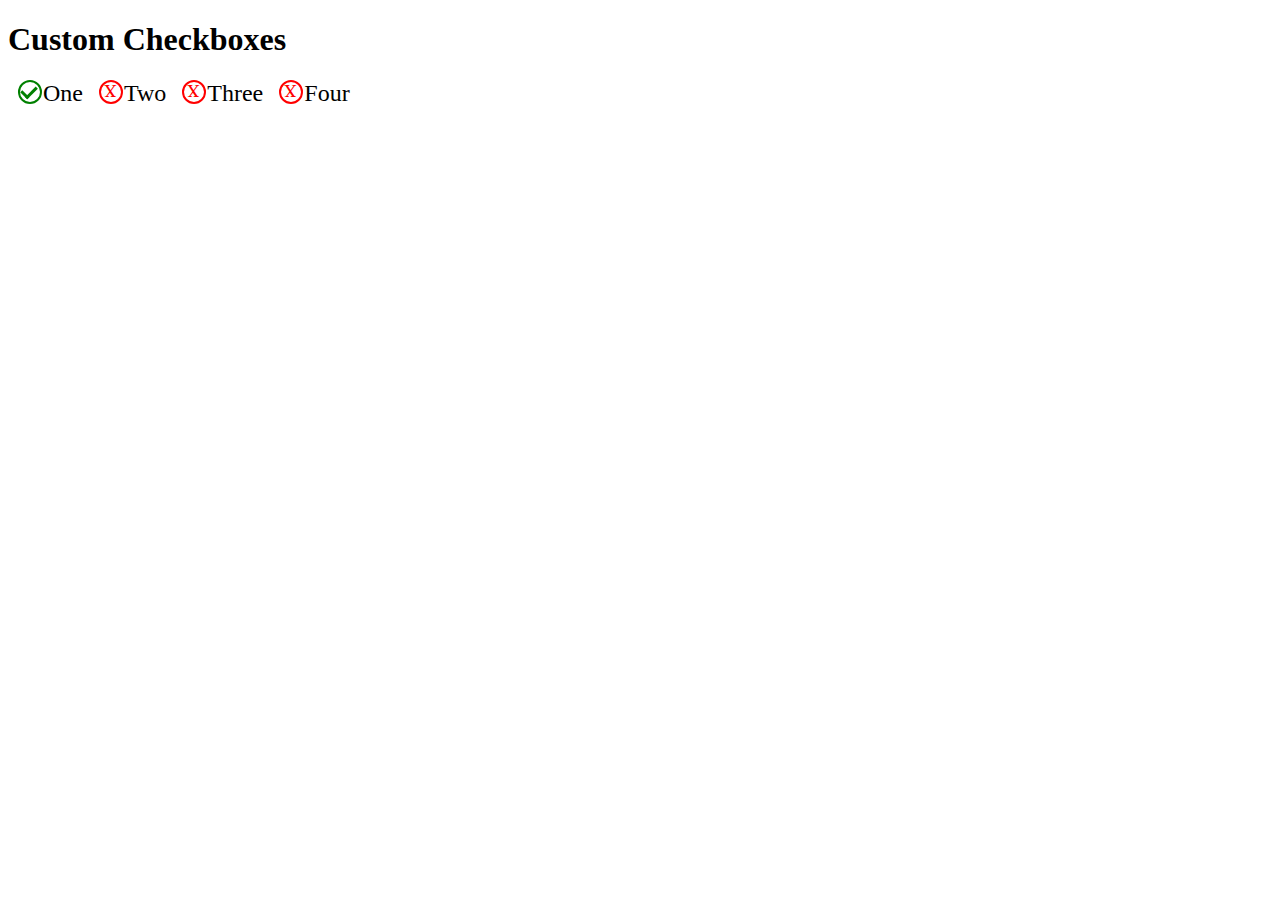
<file: customCheckboxCSS.html>
<!DOCTYPE html>
<html>
<style>
.checkbox-container {
    display: inline;
    position: relative;
    padding-left: 35px;
    margin-bottom: 12px;
    cursor: pointer;
    -webkit-user-select: none;
    -moz-user-select: none;
    -ms-user-select: none;
    user-select: none;   
    font-size: 24px;
}

.checkbox-container input {
        position: absolute;
        opacity: 0;
        cursor: pointer;
    }

/* Create a custom checkbox */
.checkmark {
    position: absolute;
    top: 0;
    left: 10px;
    height:20px;
    width: 20px;
    border-radius: 100px;
    border: 2px solid red;
    background: transparent;
}

/* When the checkbox is checked, add a blue background */
.checkbox-container input:checked ~ .checkmark {
    background-color: transparent;
    border: 2px solid green;
}

/* Create the checkmark/indicator (hidden when not checked) */
.checkmark:after {
    content: "";
    position: absolute;
    display: none;
}

.checkmark:before {
    display: inline;
}


/* Show the checkmark when checked */
.checkbox-container input:checked ~ .checkmark:after {
    display: inline;
}
.checkbox-container input:checked ~ .checkmark:before {
    display: none;
}
/* Style the checkmark/indicator */
.checkbox-container .checkmark:after {
    left: 4px;
    top: 1px;
    width: 7px;
    height: 12px;
    border: solid green;
    border-width: 0 3px 3px 0;
    -webkit-transform: rotate(45deg);
    -ms-transform: rotate(45deg);
    transform: rotate(45deg);
}
.checkbox-container .checkmark:before {
    position: absolute;
    left: 3px;
    top: -3px;
    transform: rotate(180deg);
    content: "x";
    color: red;
    font-size: 25px;
}
</style>
<body>

<h1>Custom Checkboxes</h1>
<label class="checkbox-container">One
  <input type="checkbox" checked="checked">
  <span class="checkmark"></span>
</label>
<label class="checkbox-container">Two
  <input type="checkbox">
  <span class="checkmark"></span>
</label>
<label class="checkbox-container">Three
  <input type="checkbox">
  <span class="checkmark"></span>
</label>
<label class="checkbox-container">Four
  <input type="checkbox">
  <span class="checkmark"></span>
</label>

</body>
</html>
</file>
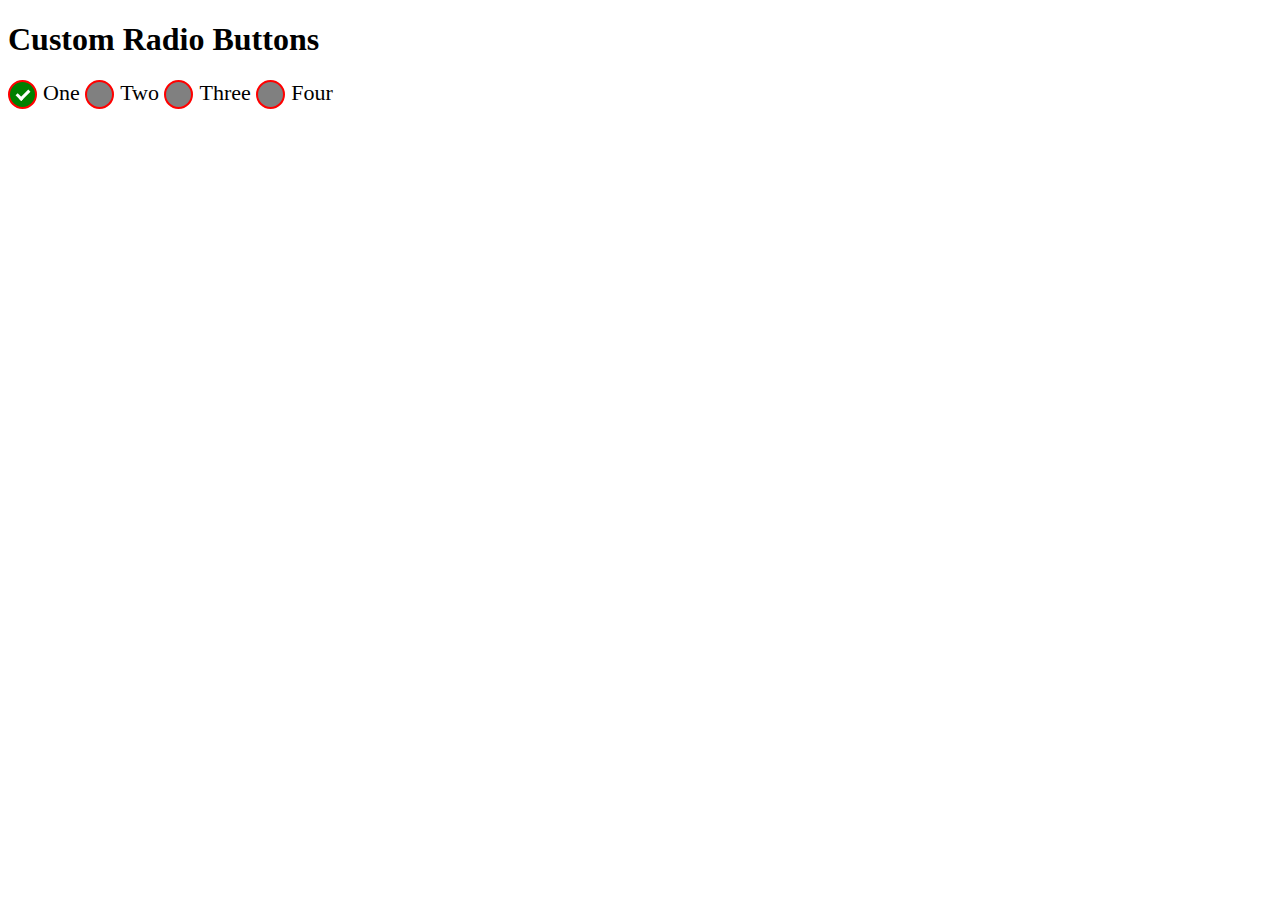
<file: customRadioButtonsCSS.html>
<!DOCTYPE html>
<html>
<style>
/* The container */
.container {
    display: inline;
    position: relative;
    padding-left: 35px;
    margin-bottom: 12px;
    cursor: pointer;
    font-size: 22px;
    -webkit-user-select: none;
    -moz-user-select: none;
    -ms-user-select: none;
    user-select: none;
}

/* Hide the browser's default radio button */
.container input {
    position: absolute;
    opacity: 0;
    cursor: pointer;
    backgrund: blue;
}

/* Create a custom radio button */
.checkmark {
    position: absolute;
    top: 0;
    left: 0;
    height: 25px;
    width: 25px;
    background-color: gray;
    border-radius: 50%;
    border:2px solid red;
}

/* On mouse-over, add a grey background color */
.container:hover input ~ .checkmark {
    background-color: #ccc;
}

/* When the radio button is checked, add a blue background */
.container input:checked ~ .checkmark {
    background-color: green;
}

/* Create the indicator (the dot/circle - hidden when not checked) */
.checkmark:after {
    content: "";
    position: absolute;
    display: none;
}

/* Show the indicator (dot/circle) when checked */
.container input:checked ~ .checkmark:after {
    display: block;
}

/* Style the indicator (dot/circle) */
.container .checkmark:after {
 	  left: 9px;
  top: 5px;
  width: 5px;
  height: 10px;
  border: solid white;
  border-width: 0 3px 3px 0;
  -webkit-transform: rotate(45deg);
  -ms-transform: rotate(45deg);
  transform: rotate(45deg);
}
</style>
<body>

<h1>Custom Radio Buttons</h1>
<label class="container">One
  <input type="radio" checked="checked" name="radio">
  <span class="checkmark"></span>
</label>
<label class="container">Two
  <input type="radio" name="radio">
  <span class="checkmark"></span>
</label>
<label class="container">Three
  <input type="radio" name="radio">
  <span class="checkmark"></span>
</label>
<label class="container">Four
  <input type="radio" name="radio">
  <span class="checkmark"></span>
</label>

</body>
</html>
</file>
